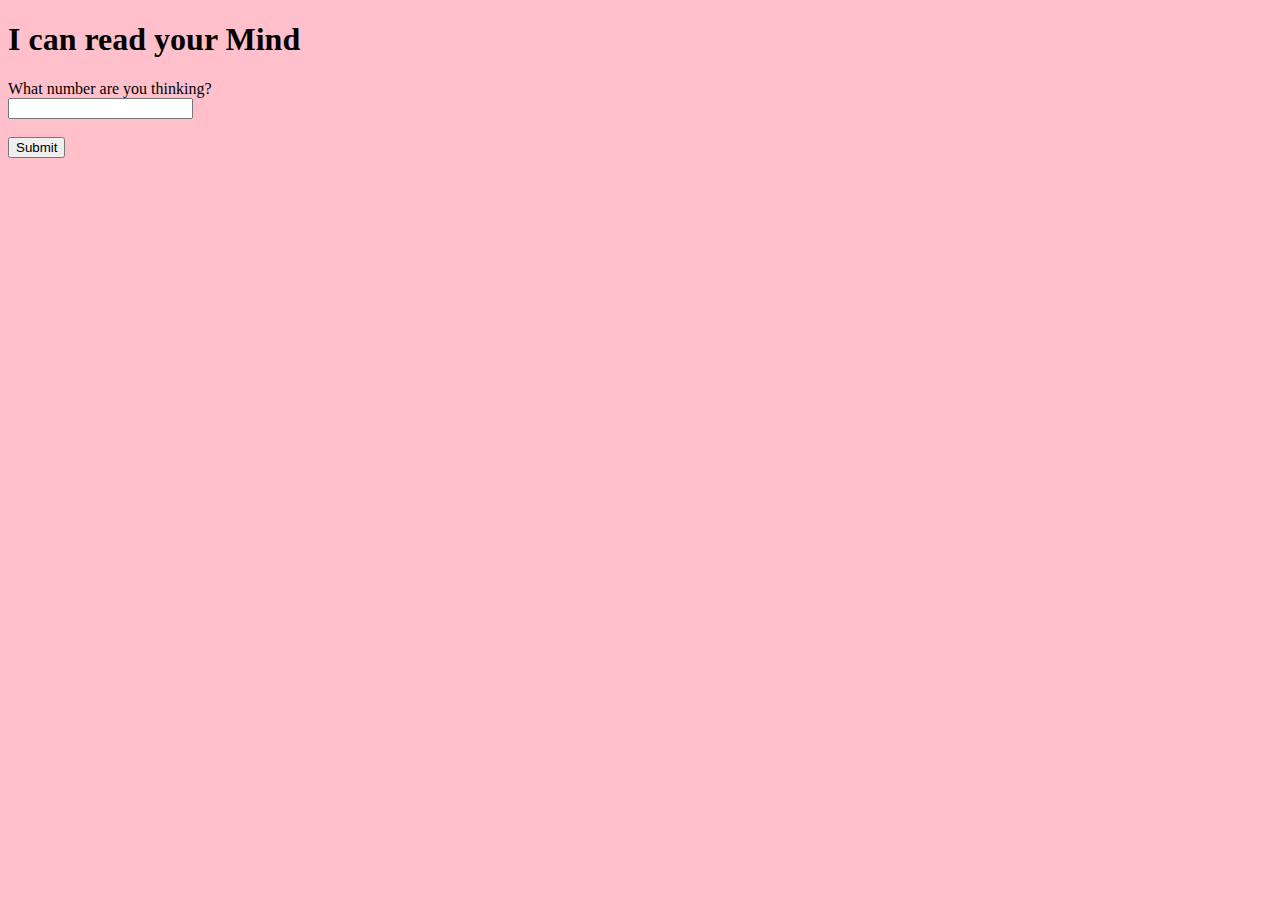
<file: view/mind-blender.html>
<!DOCTYPE html>
<html lang="en">
<head>
    <meta charset="UTF-8">
    <meta name="viewport" content="width=device-width, initial-scale=1.0">
    <title>Mind Reader</title>

    <link rel="stylesheet" href="/public/css/mystyleF2.css">
</head>
<body>
    <div id="intro">
        <h1>I can read your Mind</h1>
        <label for="input">What number are you thinking?</label><br>
        <input type="text" id="input" name="input"><br><br>
        <input type="submit" value="Submit">
    </div>


    <div class="loading" id="loading" style="display: none;">
        <h2>Reading your mind...</h2>
        <div class="spinner"></div>
    </div>
    
    <div id="container" style="display: none;">
        <h1>Number You're Thinking is</h1>
        <h2 id="answer"></h2>
        <iframe 
        width="560" 
        height="315" 
        src="https://www.youtube.com/embed/dQw4w9WgXcQ?autoplay=1&mute=1&si=Pe35XlFF6uumvlLx" 
        title="YouTube video player" 
        frameborder="0" 
        allow="accelerometer; autoplay; clipboard-write; encrypted-media; gyroscope; picture-in-picture; web-share" 
        referrerpolicy="strict-origin-when-cross-origin" 
        allowfullscreen>
    </iframe>
    </div>

    <script src="/public/script/scriptF2.js"></script>
</body>
</html>
</file>
<file: public/css/mystyleF2.css>
body{
    background-color: pink;
    /* display: flex;
    justify-content: center;
    align-items: center; */
    
}

/* Centering the spinner */
.loading {
    text-align: center;
    margin-top: 20px;
}

/* Spinner design */
.spinner {
    margin: 10px auto;
    width: 50px;
    height: 50px;
    border: 5px solid #f3f3f3;
    border-top: 5px solid #3498db;
    border-radius: 50%;
    animation: spin 1s linear infinite;
}

/* Spinner animation */
@keyframes spin {
    0% { transform: rotate(0deg); }
    100% { transform: rotate(360deg); }
}
</file>
